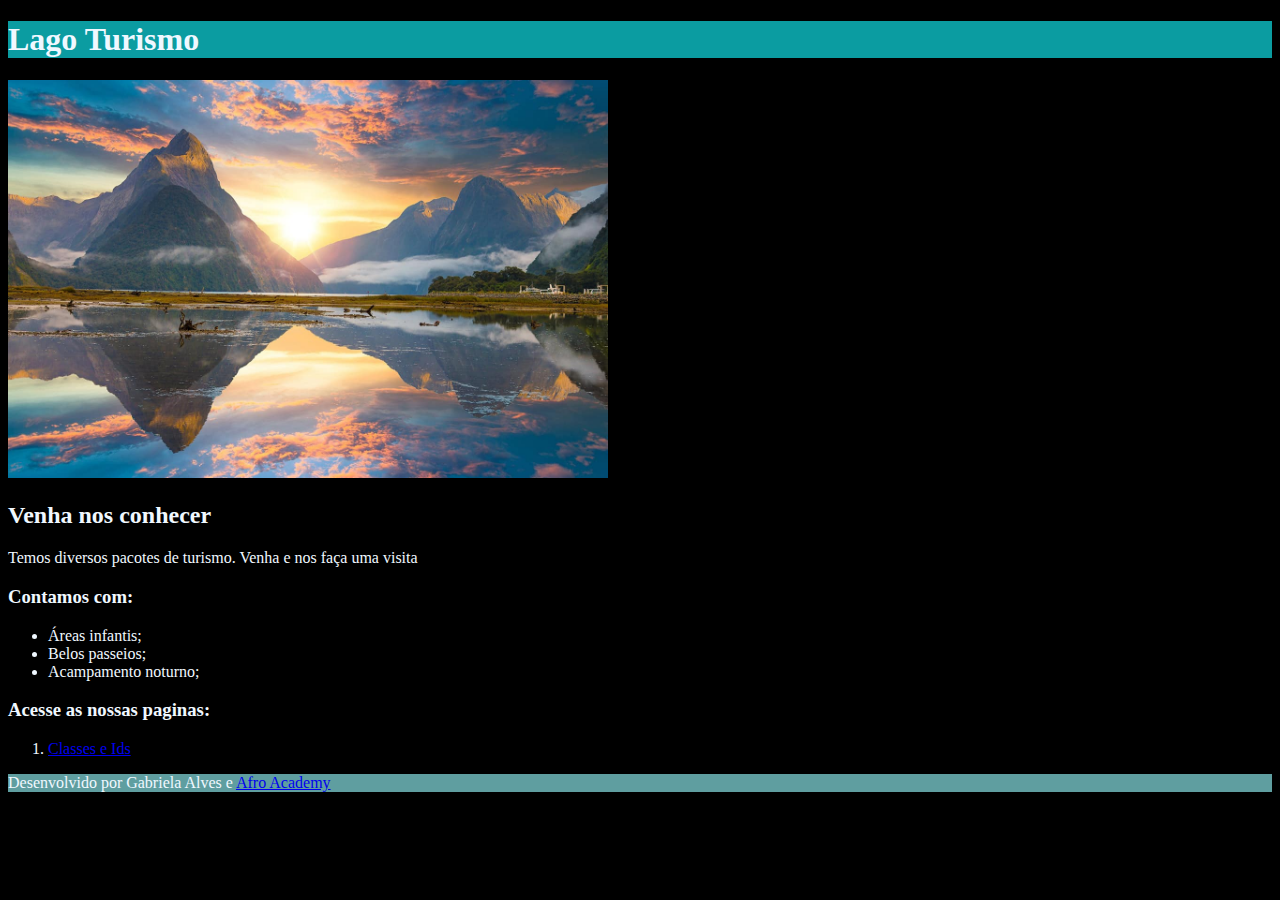
<file: index.html>
<!DOCTYPE html>
<html lang="pt-BR">
    <head>
        <meta charset="UTF-8">
        <meta http-equiv="X-UA-Compatible" content="IE=edge">
        <meta name="viewport" content="width=device-width, initial-scale=1.0">

        <link rel="stylesheet" href="./style.css">

        <title>Primeira Página</title>
    </head>
    <body>
        <header>
            <h1>Lago Turismo</h1>
        </header>
        <img src="./imagens/lago.jpg" alt="lago-imagem principal">
        <h2>Venha nos conhecer</h2>
        <p>Temos diversos pacotes de turismo. Venha e nos faça uma visita </p>
   
        <div>
            <h3>Contamos com: </h3>
            <ul>
                <li>Áreas infantis;</li>
                <li>Belos passeios;</li>
                <li>Acampamento noturno;</li>
            </ul>
        </div>
        <div>
            <h3>Acesse as nossas paginas:</h3> 
            <ol>
                <li><a href="./Classes-Ids/classes-ids.html"> Classes e Ids</a></li>
            </ol>
        </div>

        <footer>
            Desenvolvido por Gabriela Alves e 
            <a href="https://afroacademy.com.br/" target="_blank">Afro Academy</a>
        </footer>
    </body>
</html>
</file>
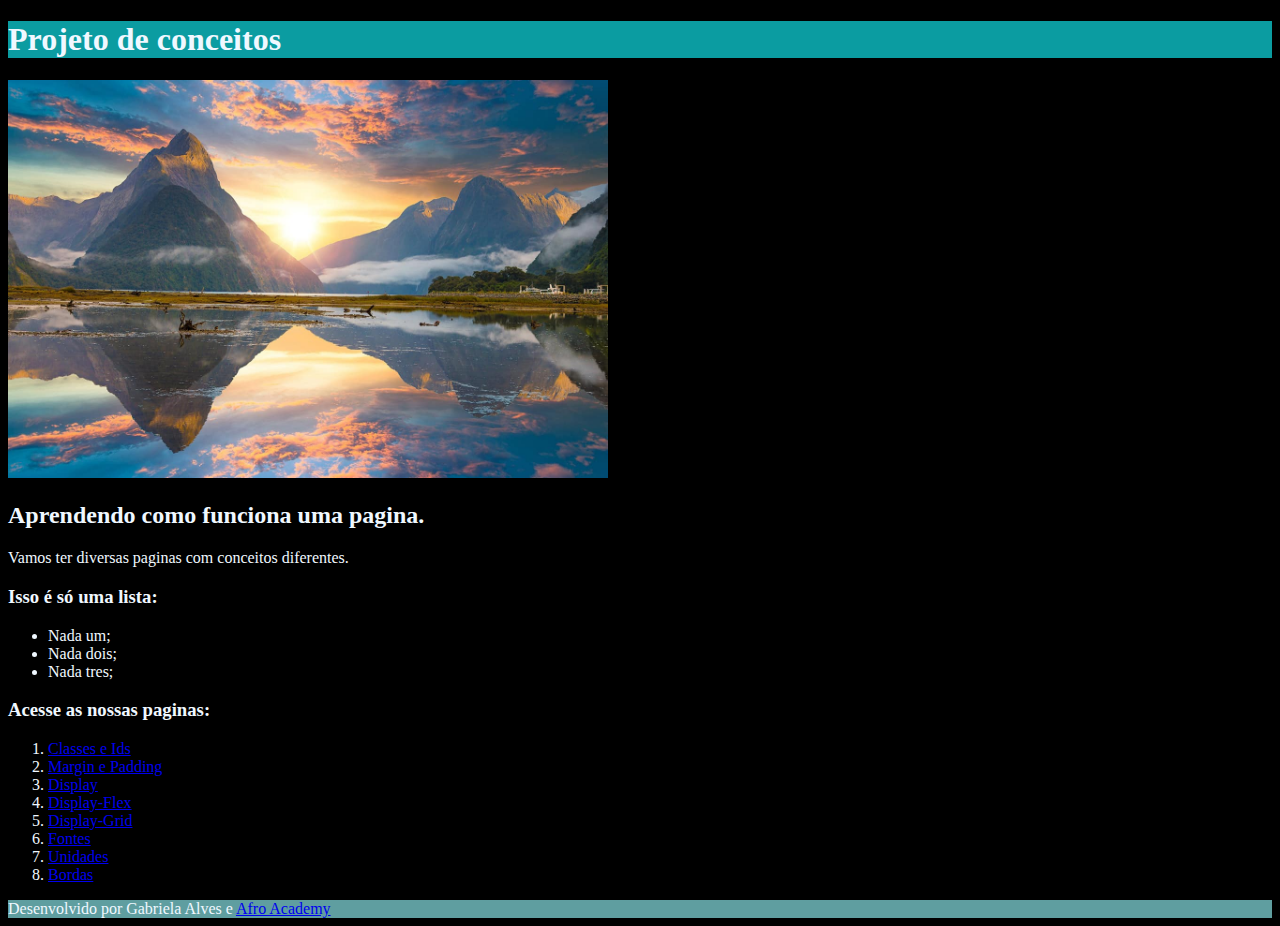
<file: pages/index.html>
<!DOCTYPE html>
<html lang="pt-BR">
    <head>
        <meta charset="UTF-8">
        <meta http-equiv="X-UA-Compatible" content="IE=edge">
        <meta name="viewport" content="width=device-width, initial-scale=1.0">

        <link rel="stylesheet" href="../styles/style.css">

        <title>Conceitos de Página</title>
    </head>
    <body>
        <header>
            <h1>Projeto de conceitos</h1>
        </header>
        <img src="../images/lago.jpg" alt="lago-imagem principal">
        <h2>Aprendendo como funciona uma pagina.</h2>
        <p>Vamos ter diversas paginas com conceitos diferentes.</p>
   
        <div>
            <h3>Isso é só uma lista: </h3>
            <ul>
                <li>Nada um;</li>
                <li>Nada dois;</li>
                <li>Nada tres;</li>
            </ul>
        </div>
        <div>
            <h3>Acesse as nossas paginas:</h3> 
            <ol>
                <li><a href="./classes-ids.html"> Classes e Ids</a></li>
                <li><a href="./margin-padding.html"> Margin e Padding</a></li>
                <li><a href="./display.html"> Display</a></li>
                <li><a href="./display-flex.html"> Display-Flex</a></li>
                <li><a href="./display-grid.html"> Display-Grid</a></li>
                <li><a href="./fontes.html"> Fontes</a></li>
                <li><a href="./unidades.html"> Unidades</a></li>
                <li><a href="./bordas.html">Bordas</a></li>
            </ol>
        </div>

        <footer>
            Desenvolvido por Gabriela Alves e 
            <a href="https://afroacademy.com.br/" target="_blank">Afro Academy</a>
        </footer>
    </body>
</html>
</file>
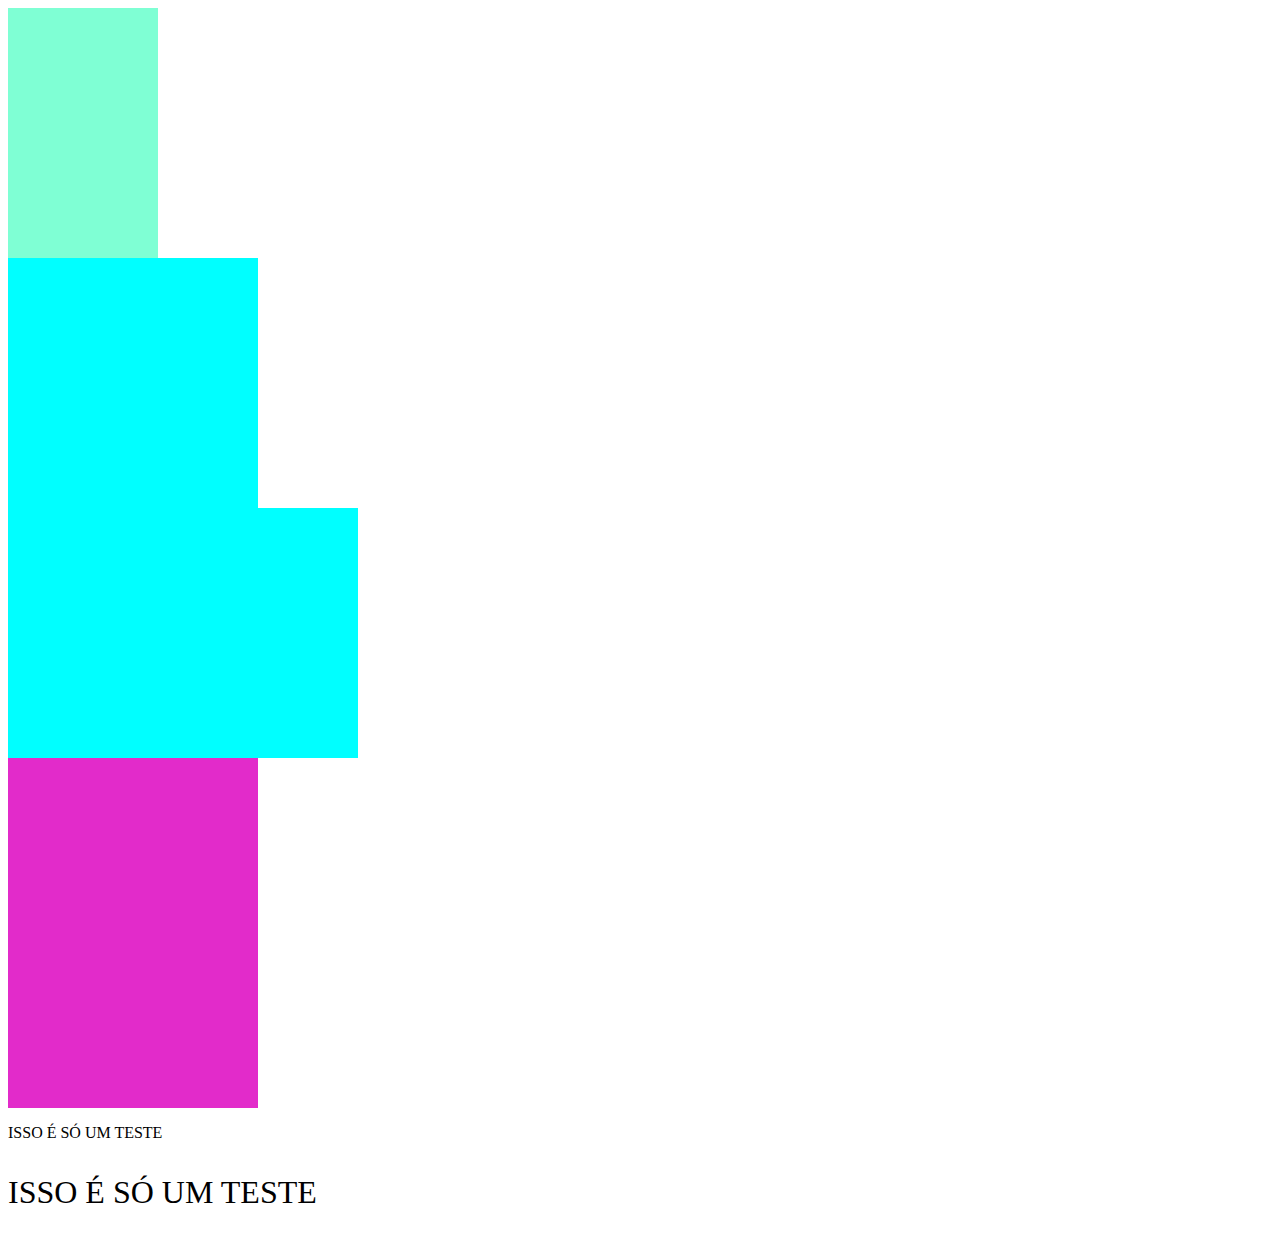
<file: classes-ids.html>
<!DOCTYPE html>
<html lang="pt-BR">
<head>
    <meta charset="UTF-8">
    <meta http-equiv="X-UA-Compatible" content="IE=edge">
    <meta name="viewport" content="width=device-width, initial-scale=1.0">
    <link rel="stylesheet" href="./classes-ids.css">
    <title>Classes e Ids</title>
</head>
<body>
    <div id="verde" class="pequeno"></div>
    <div class="azul "></div>
    <div class="grande azul"></div>
    <div id="alto" class="rosa"></div>
    <p class="minusculas">Isso é só um teste</p>
    <p class="maisculas">Isso é só um teste</p>
</body>
</html>
</file>
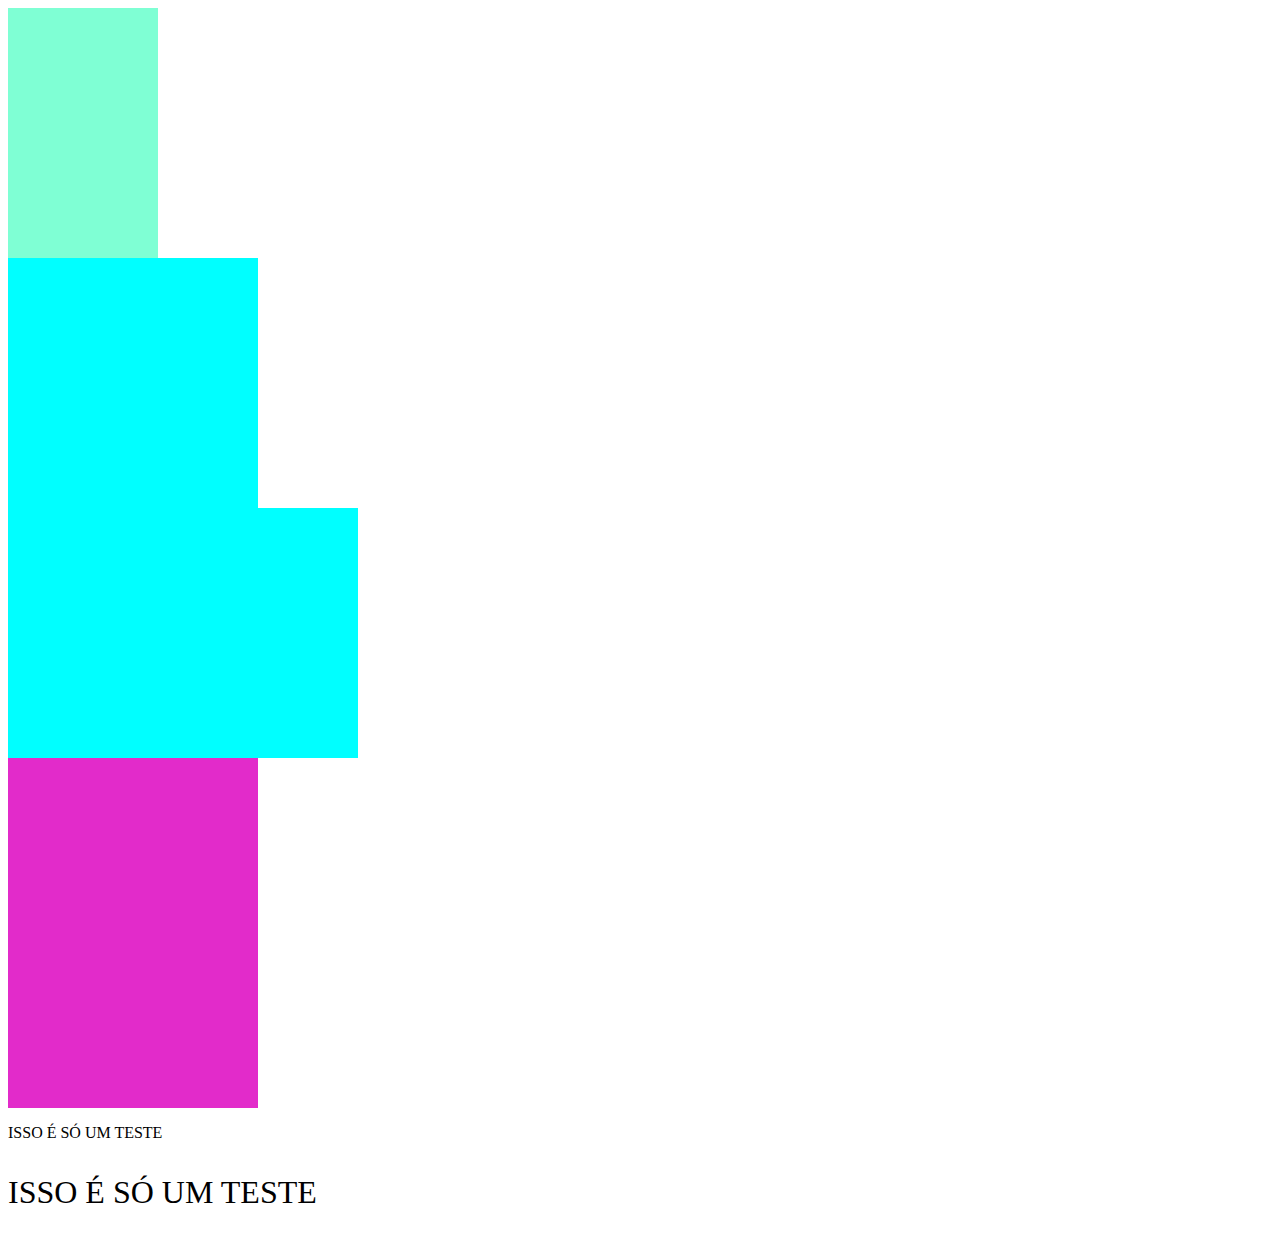
<file: Classes-Ids/classes-ids.html>
<!DOCTYPE html>
<html lang="pt-BR">
<head>
    <meta charset="UTF-8">
    <meta http-equiv="X-UA-Compatible" content="IE=edge">
    <meta name="viewport" content="width=device-width, initial-scale=1.0">
    
    <link rel="stylesheet" href="./classes-ids.css">
    <title>Classes e Ids</title>
</head>
<body>
    <div id="verde" class="pequeno"></div>
    <div class="azul "></div>
    <div class="grande azul"></div>
    <div id="alto" class="rosa"></div>
    <p class="minusculas">Isso é só um teste</p>
    <p class="maisculas">Isso é só um teste</p>
</body>
</html>
</file>
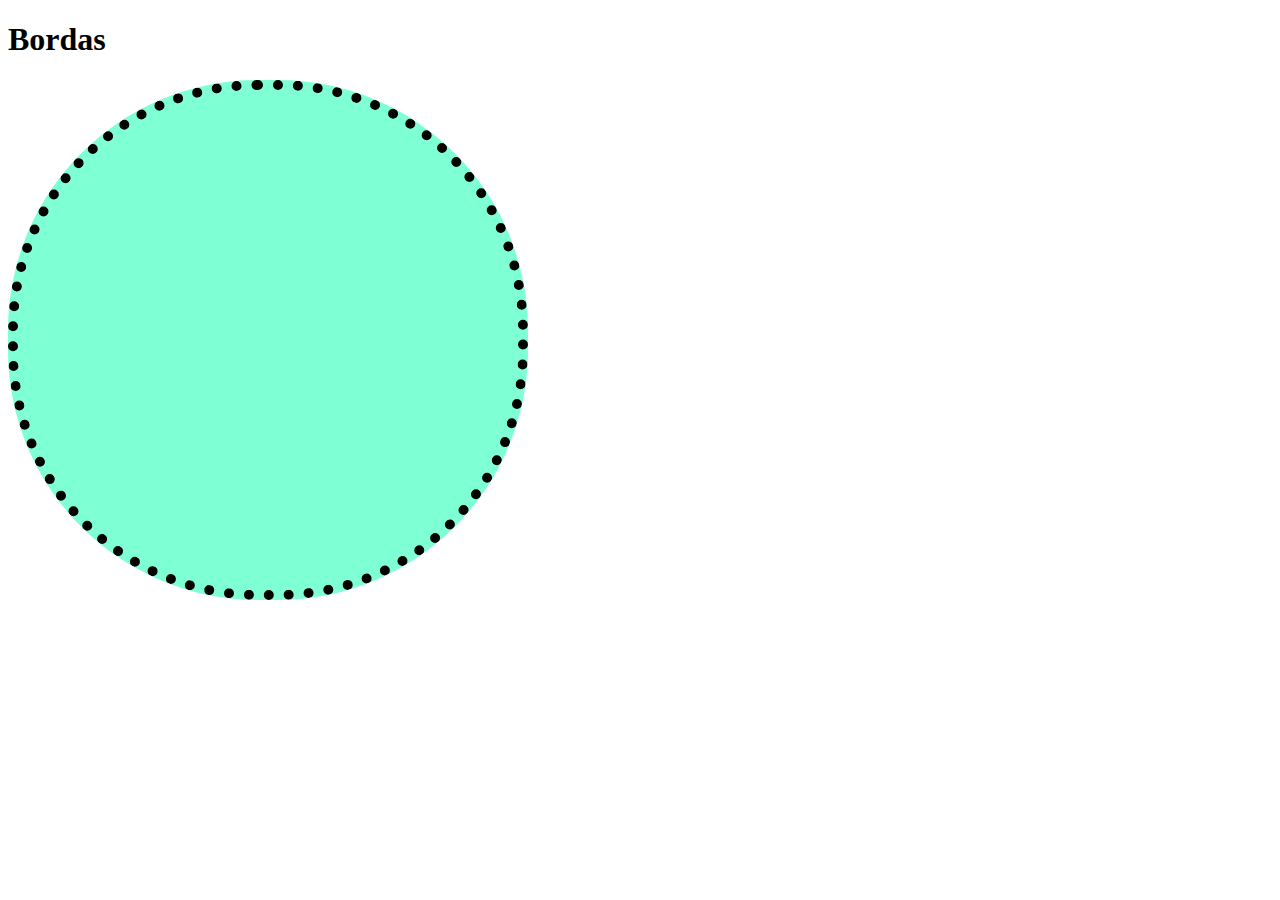
<file: pages/bordas.html>
<!DOCTYPE html>
<html lang="pt-BR">
<head>
    <meta charset="UTF-8">
    <meta http-equiv="X-UA-Compatible" content="IE=edge">
    <meta name="viewport" content="width=device-width, initial-scale=1.0">
    <link rel="stylesheet" href="../styles/bordas.css">

    <title>Bordas</title>
</head>
<body>
    <h1>Bordas</h1>
    <div class="borda"></div>
    
</body>
</html>
</file>
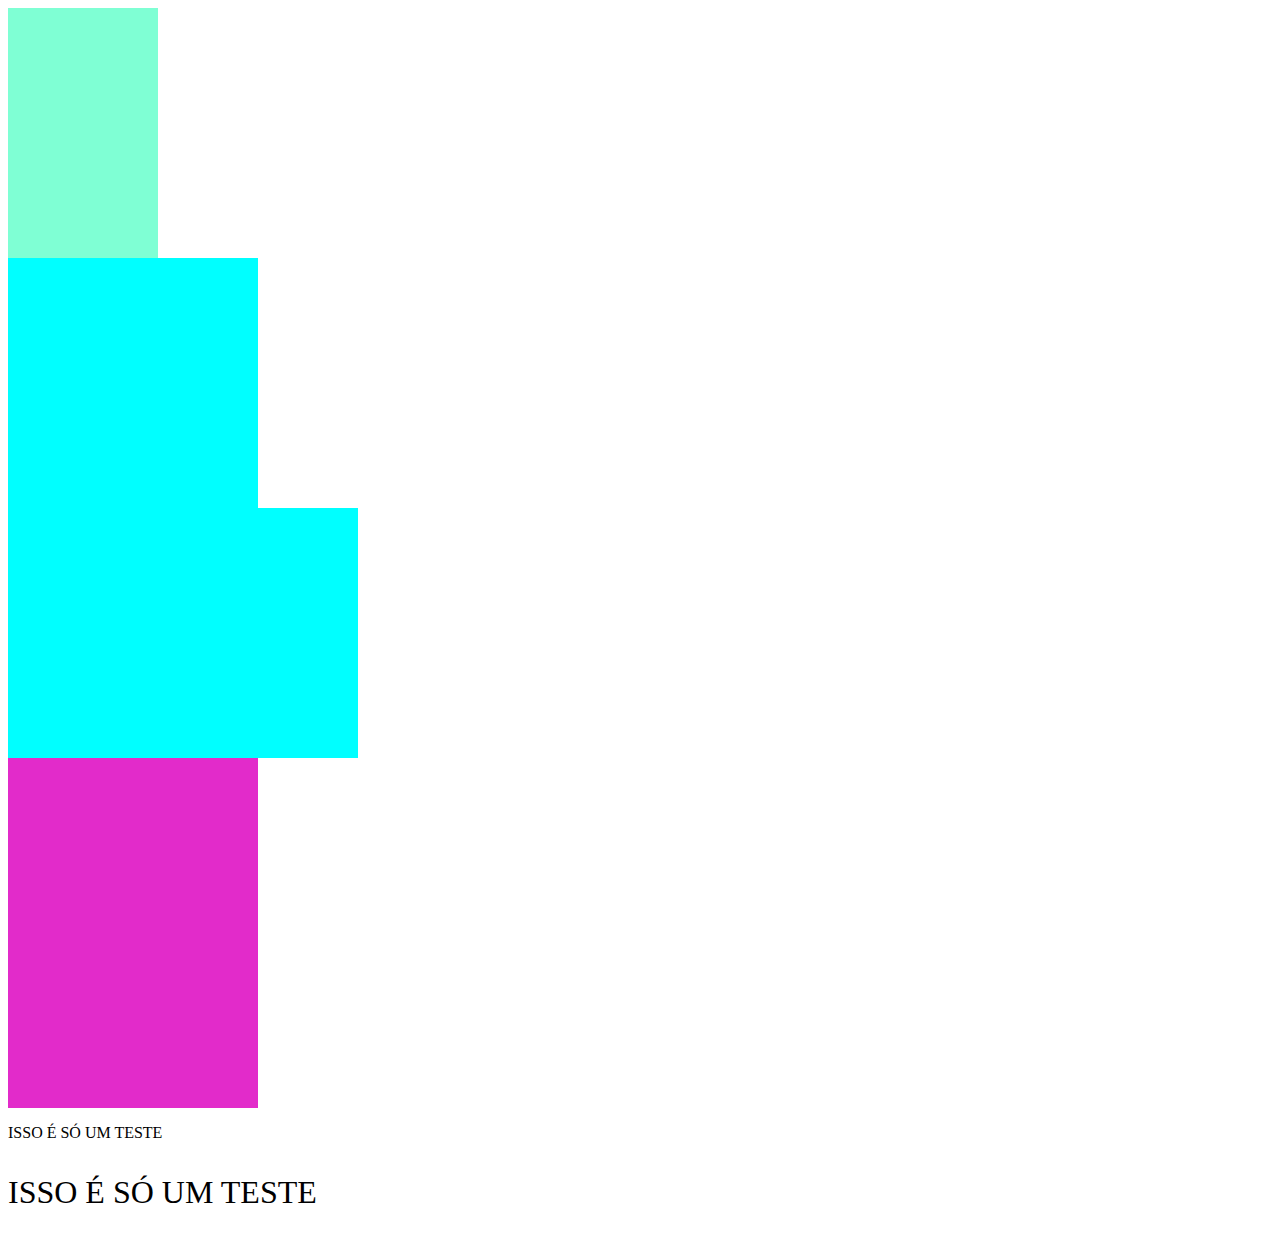
<file: pages/classes-ids.html>
<!DOCTYPE html>
<html lang="pt-BR">
<head>
    <meta charset="UTF-8">
    <meta http-equiv="X-UA-Compatible" content="IE=edge">
    <meta name="viewport" content="width=device-width, initial-scale=1.0">
    
    <link rel="stylesheet" href="../styles/classes-ids.css">
    <title>Classes e Ids</title>
</head>
<body>
    <div id="verde" class="pequeno"></div>
    <div class="azul "></div>
    <div class="grande azul"></div>
    <div id="alto" class="rosa"></div>
    <p class="minusculas">Isso é só um teste</p>
    <p class="maisculas">Isso é só um teste</p>
</body>
</html>
</file>
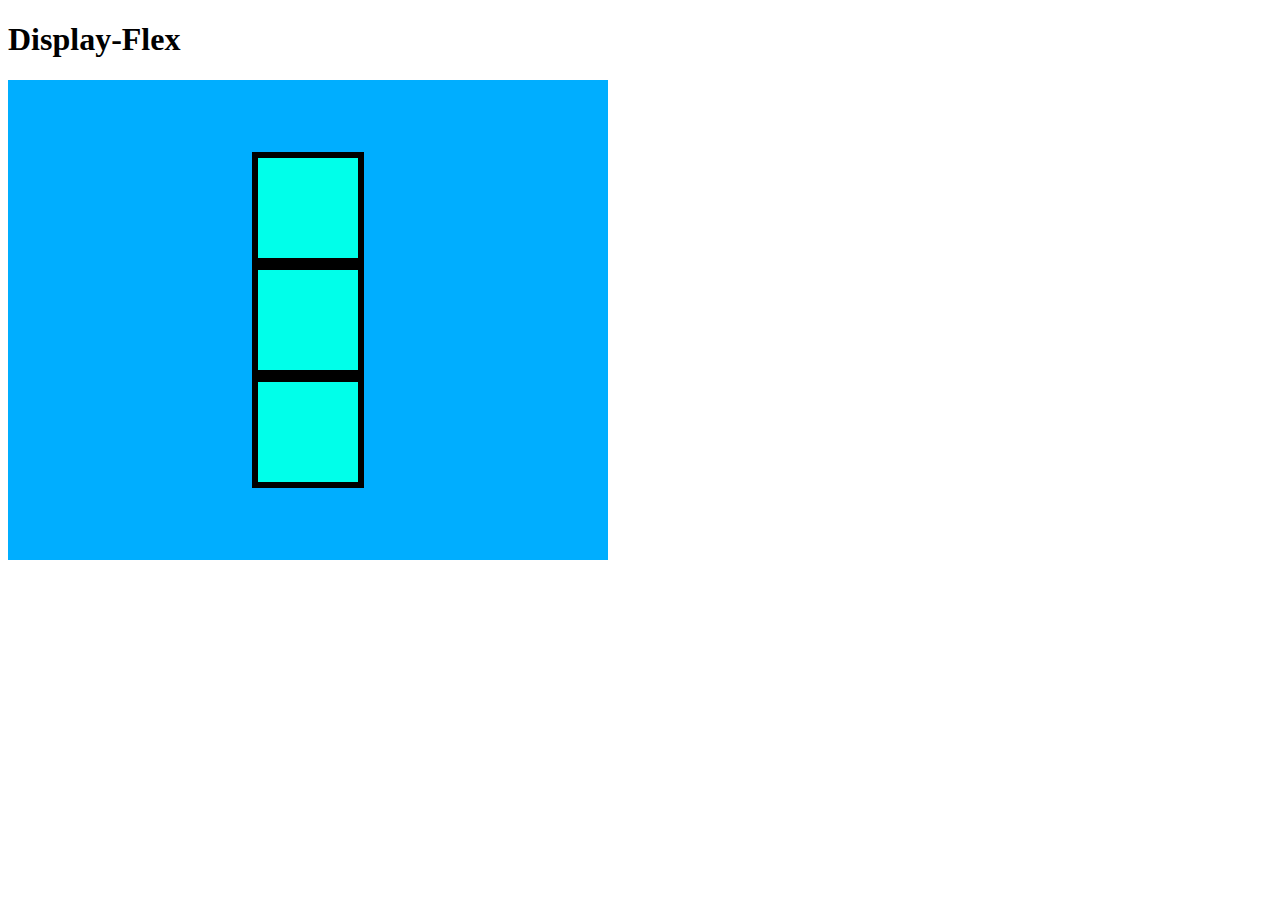
<file: pages/display-flex.html>
<!DOCTYPE html>
<html lang="pt-BR">
<head>
    <meta charset="UTF-8">
    <meta http-equiv="X-UA-Compatible" content="IE=edge">
    <meta name="viewport" content="width=device-width, initial-scale=1.0">
    <link rel="stylesheet" href="../styles/display-flex.css">
    <title>Display-Flex</title>
</head>
<body>
    <h1>Display-Flex</h1>
    <div class="container">
        <div class="quadrado"></div>
        <div class="quadrado"></div>
        <div class="quadrado"></div>
    </div>
</body>
</html>
</file>
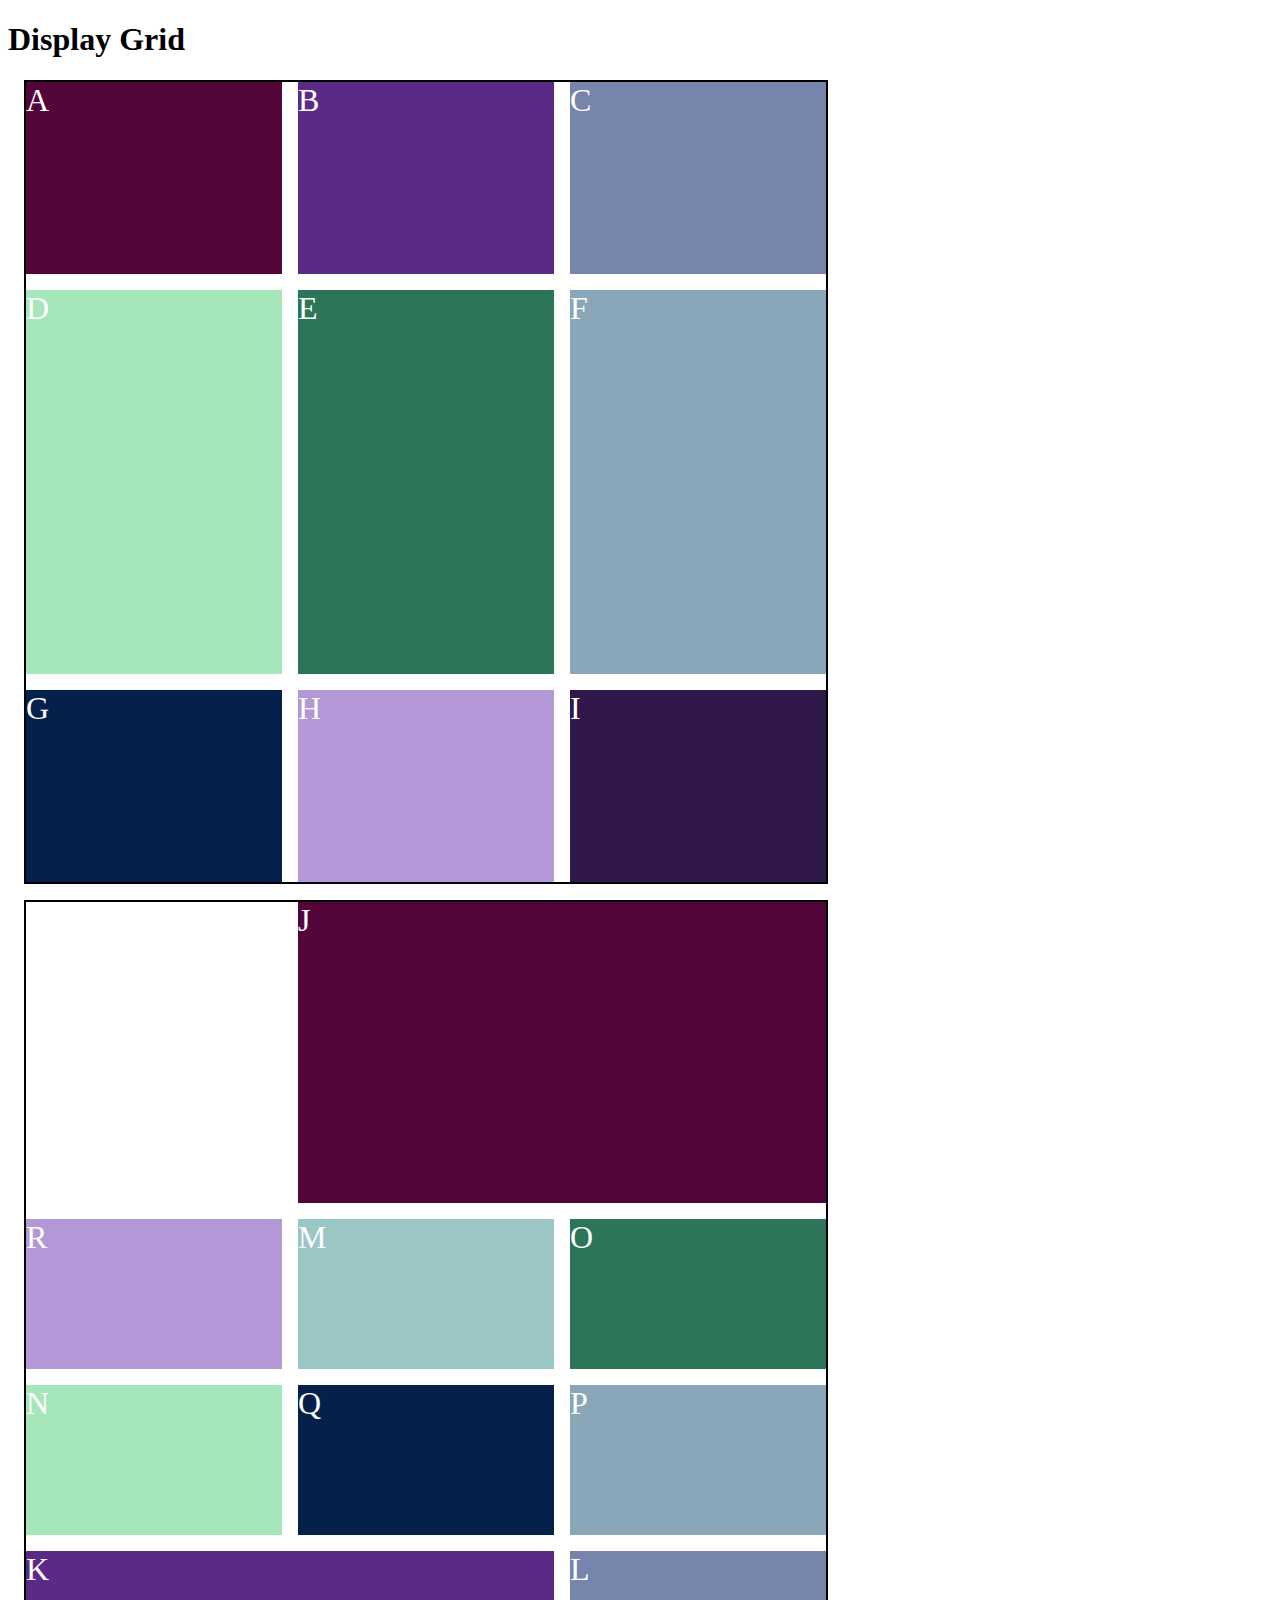
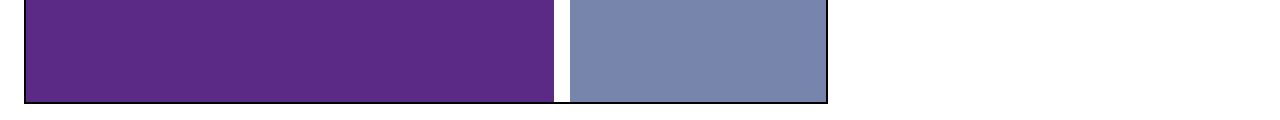
<file: pages/display-grid.html>
<!DOCTYPE html>
<html lang="en">
<head>
    <meta charset="UTF-8">
    <meta http-equiv="X-UA-Compatible" content="IE=edge">
    <meta name="viewport" content="width=device-width, initial-scale=1.0">
    <title>Display-Grid</title>
    <link rel="stylesheet" href="../styles/display-grid.css">
</head>
<body>
    <h1>Display Grid</h1>

    <div class="container primeiro">
        <div class="a">A</div>
        <div class="b">B</div>
        <div class="c">C</div>
        <div class="d">D</div>
        <div class="e">E</div>
        <div class="f">F</div>
        <div class="g">G</div>
        <div class="h">H</div>
        <div class="i">I</div>
    </div>
    <div class="container segundo">
        <div class="j">J</div>
        <div class="k">K</div>
        <div class="l">L</div>
        <div class="m">M</div>
        <div class="n">N</div>
        <div class="o">O</div>
        <div class="p">P</div>
        <div class="q">Q</div>
        <div class="r">R</div>
    </div>
</body>
</html>
</file>
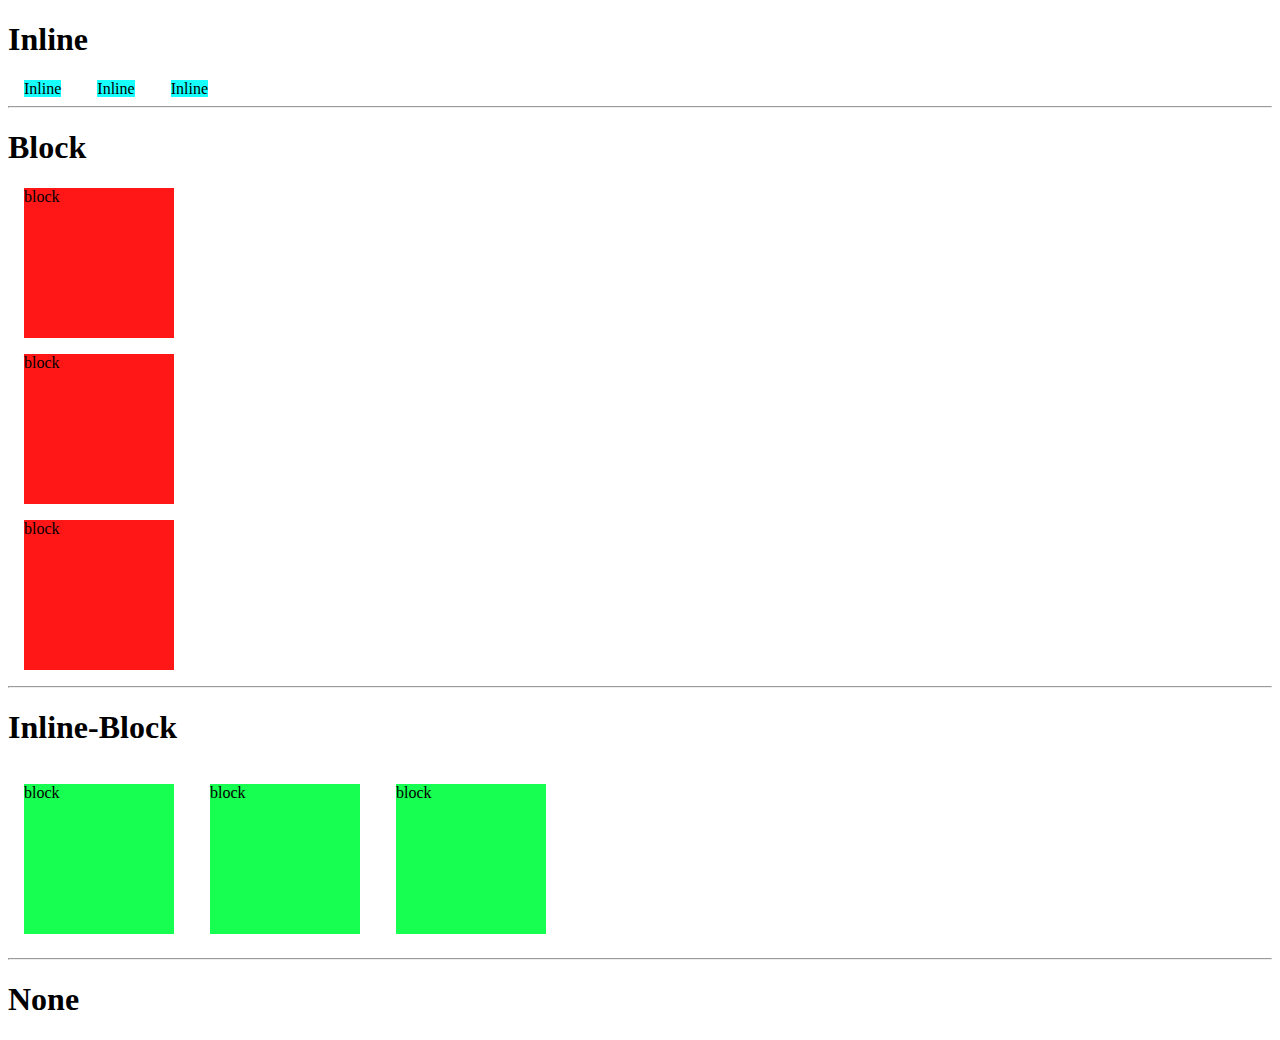
<file: pages/display.html>
<!DOCTYPE html>
<html lang="pt-BR">
<head>
    <meta charset="UTF-8">
    <meta http-equiv="X-UA-Compatible" content="IE=edge">
    <meta name="viewport" content="width=device-width, initial-scale=1.0">
    <link rel="stylesheet" href="../styles/display.css">

    <title>Display Block e Inline</title>

</head>
<body>
    <h1>Inline</h1>
    <div class="display-inline">Inline</div>
    <div class="display-inline">Inline</div>
    <div class="display-inline">Inline</div>

    <hr>

    <h1>Block</h1>
    <div class="display-block">block</div>
    <div class="display-block">block</div>
    <div class="display-block">block</div>

    <hr>

    <h1>Inline-Block</h1>
    <div class="display-inline-block">block</div>
    <div class="display-inline-block">block</div>
    <div class="display-inline-block">block</div>

    <hr>

    <h1>None</h1>
    <div class="display-none">block</div>
    <div class="display-none">block</div>
    <div class="display-none">block</div>
    
</body>
</html>
</file>
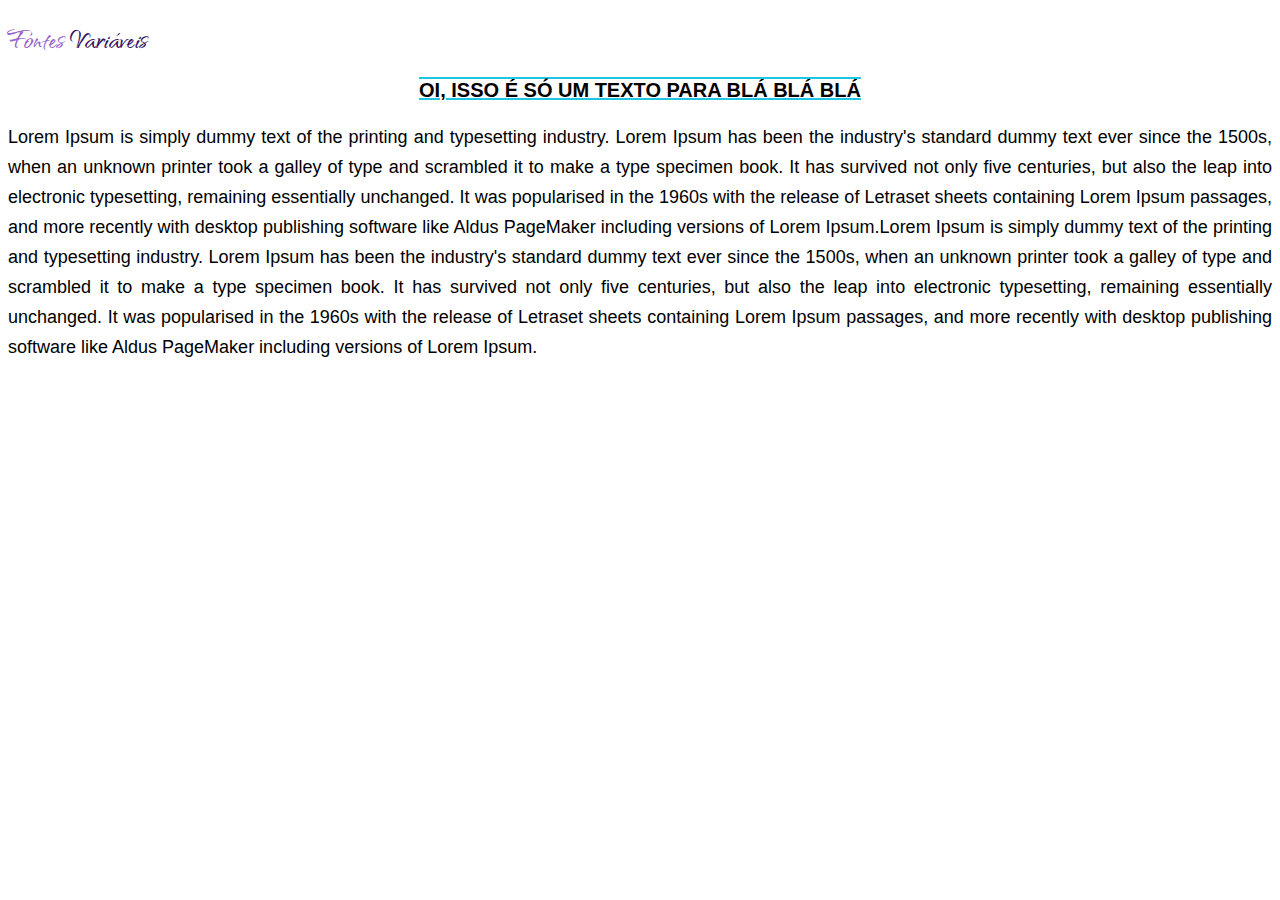
<file: pages/fontes.html>
<!DOCTYPE html>
<html lang="pt-BR">
<head>
    <meta charset="UTF-8">
    <meta http-equiv="X-UA-Compatible" content="IE=edge">
    <meta name="viewport" content="width=device-width, initial-scale=1.0">
    <link rel="stylesheet" href="../styles/fontes.css">
    <link rel="preconnect" href="https://fonts.googleapis.com">
    <link rel="preconnect" href="https://fonts.gstatic.com" crossorigin>
    <link href="https://fonts.googleapis.com/css2?family=Inter:wght@400;500;700&family=Poppins:wght@100&family=Qwitcher+Grypen:wght@700&family=Source+Code+Pro:wght@600&display=swap" rel="stylesheet">
    <title>Fontes</title>
</head>
<body>
    <h1 class="titulo">Fontes <span>Variáveis </span></h1>
    <p class="paragrafo">Oi, isso é só um texto para blá blá blá </p>
    <p class="conteudo">
    Lorem Ipsum is simply dummy text of the printing and typesetting industry.
    Lorem Ipsum has been the industry's standard dummy text ever since the 1500s,
    when an unknown printer took a galley of type and scrambled it to make a type
    specimen book. It has survived not only five centuries, but also the leap into
    electronic typesetting, remaining essentially unchanged. It was popularised
    in the 1960s with the release of Letraset sheets containing Lorem Ipsum passages, 
    and more recently with desktop publishing software like Aldus PageMaker including versions 
    of Lorem Ipsum.Lorem Ipsum is simply dummy text of the printing and typesetting industry.
    Lorem Ipsum has been the industry's standard dummy text ever since the 1500s, 
    when an unknown printer took a galley of type and scrambled it to make a type
    specimen book. It has survived not only five centuries, but also the leap into
    electronic typesetting, remaining essentially unchanged. It was popularised in
    the 1960s with the release of Letraset sheets containing Lorem Ipsum passages,
    and more recently with desktop publishing software like Aldus PageMaker including
    versions of Lorem Ipsum.</p>
    
</body>
</html>
</file>
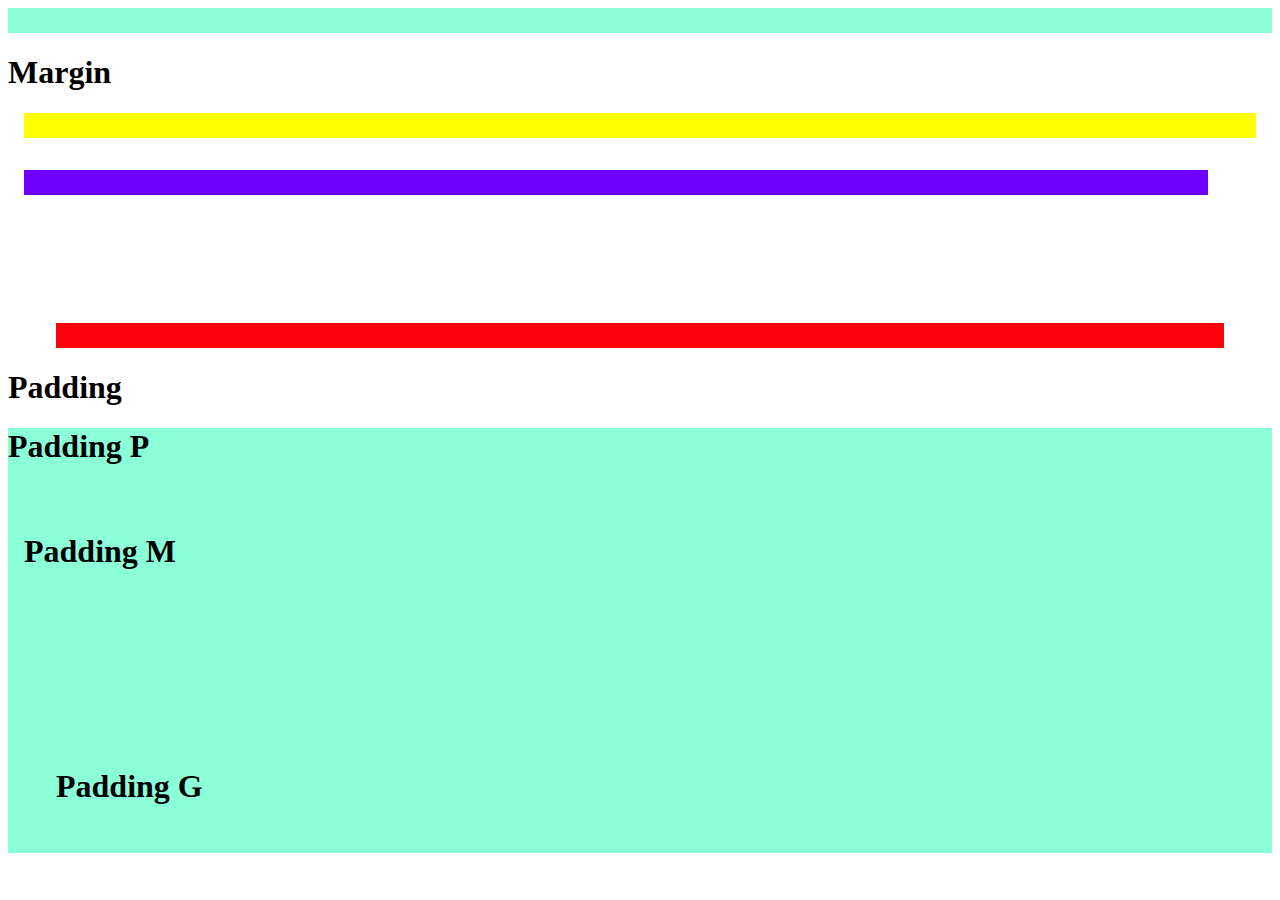
<file: pages/margin-padding.html>
<!DOCTYPE html>
<html lang="pt-BR">
<head>
    <meta charset="UTF-8">
    <meta http-equiv="X-UA-Compatible" content="IE=edge">
    <meta name="viewport" content="width=device-width, initial-scale=1.0">

    <link rel="stylesheet" href="../styles/margin-padding.css">

    <title>Margin Padding</title>
</head>
<body>
    <div></div>
        <h1>Margin</h1>
    <div class="margin-p"></div>
    <div class="margin-m"></div>
    <div class="margin-g"></div>
        <h1>Padding</h1>
    <div>
        <h1 class="padding-p">Padding P</h1>
        <h1 class="padding-m">Padding M</h1>
        <h1 class="padding-g">Padding G</h1>
    </div>
</body>
</html>
</file>
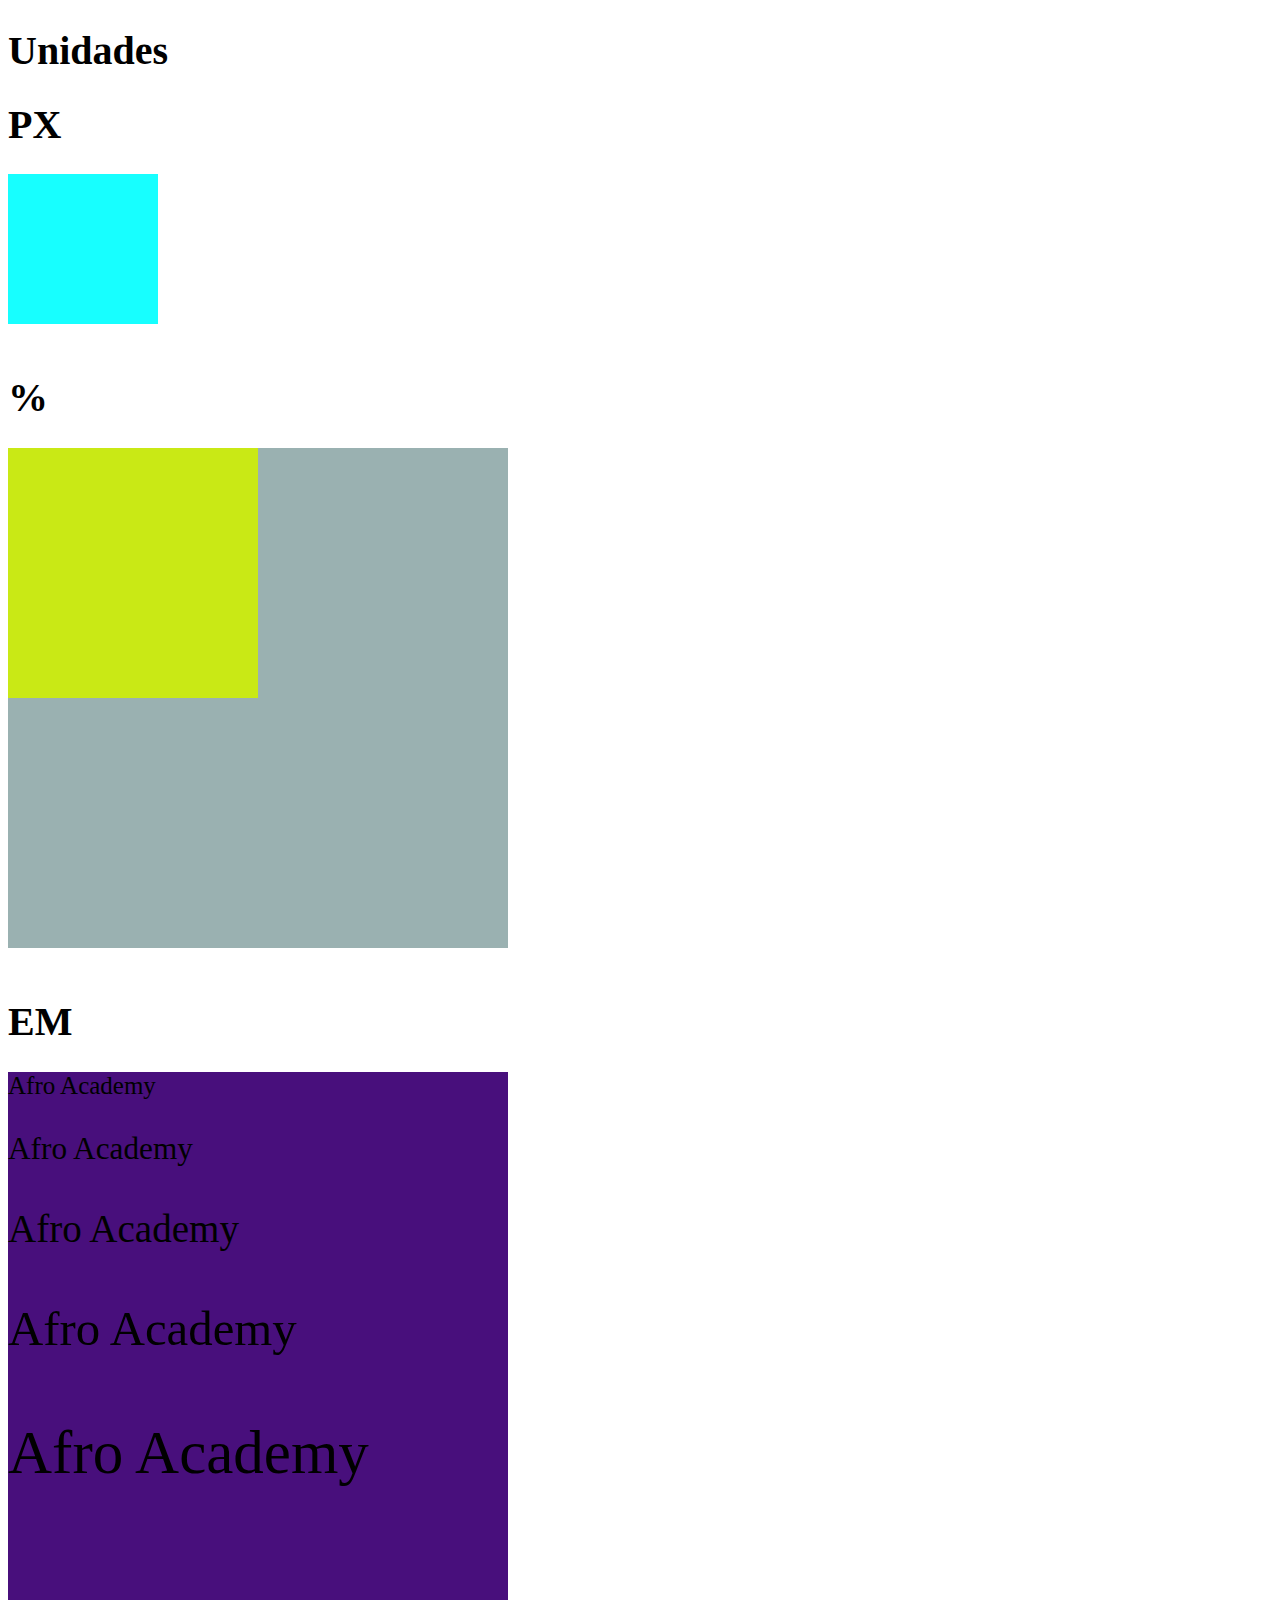
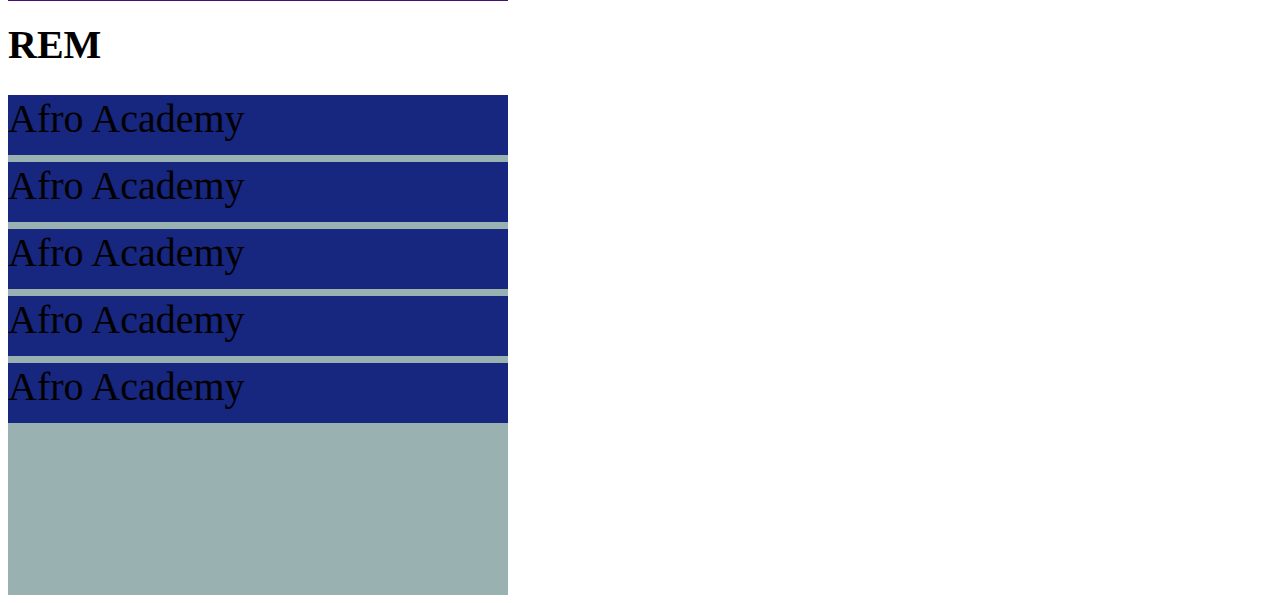
<file: pages/unidades.html>
<!DOCTYPE html>
<html lang="pt-BR">
<head>
    <meta charset="UTF-8">
    <meta http-equiv="X-UA-Compatible" content="IE=edge">
    <meta name="viewport" content="width=device-width, initial-scale=1.0">
    <link rel="stylesheet" href="../styles/unidades.css">
    <title>Unidades</title>
</head>
<body>
   <h1>Unidades</h1> 
   <h1>PX</h1>
   <div class="px"></div>
   <br>
   <h1>%</h1>
   <div class="container">
        <div class="porcento"></div>
    </div>
   
   <br>
   <h1>EM</h1>
   <div class="container">
        <div class="em">
            Afro Academy
            <div class="em">
                Afro Academy
                <div class="em">
                    Afro Academy
                    <div class="em">
                        Afro Academy
                        <div class="em">
                            Afro Academy
                        </div>
                    </div>
                </div>
            </div>
        </div>
    </div>

   <br>
   <h1>REM</h1>
   <div class="container">
    <div class="rem">
        Afro Academy
        <div class="rem">
            Afro Academy
            <div class="rem">
                Afro Academy
                <div class="rem">
                    Afro Academy
                    <div class="rem">
                        Afro Academy
                    </div>
                </div>
            </div>
        </div>
    </div>
</div>
</body>
</html>
</file>
<file: style.css>
body{
    background-color: black;
    color: aliceblue;
}
header{
    background-color: rgb(11, 156, 161);
}
img{
    width: 600px;
}
footer{
    background-color: cadetblue;
}
</file>
<file: styles/style.css>
body{
    background-color: black;
    color: aliceblue;
}
header{
    background-color: rgb(11, 156, 161);
}
img{
    width: 600px;
}
footer{
    background-color: cadetblue;
}
</file>
<file: classes-ids.css>
div{
    width: 250px;
    height: 250px;
    
}
#verde{
    background-color: aquamarine;
}
#alto{
    height: 350px;
}
.azul{
    background-color: aqua;
}
.pequeno{
    width: 150px;
}
.grande{
    width: 350px;
}
.rosa{
    background-color: rgb(226, 43, 202);
}
.minusculas{
    text-transform: uppercase;
}
.maisculas{
    font-size: 32px;
    text-transform: uppercase;
}
</file>
<file: Classes-Ids/classes-ids.css>
div{
    width: 250px;
    height: 250px;
    
}
#verde{
    background-color: aquamarine;
}
#alto{
    height: 350px;
}
.azul{
    background-color: aqua;
}
.pequeno{
    width: 150px;
}
.grande{
    width: 350px;
}
.rosa{
    background-color: rgb(226, 43, 202);
}
.minusculas{
    text-transform: uppercase;
}
.maisculas{
    font-size: 32px;
    text-transform: uppercase;
}
</file>
<file: styles/bordas.css>
.borda{
    width: 500px;
    height: 500px;
    background-color: aquamarine;
    border-color: black;
    border-width: 10px;
    border-style: dotted;
    border-radius: 250px;
}
</file>
<file: styles/classes-ids.css>
div{
    width: 250px;
    height: 250px;
    
}
#verde{
    background-color: aquamarine;
}
#alto{
    height: 350px;
}
.azul{
    background-color: aqua;
}
.pequeno{
    width: 150px;
}
.grande{
    width: 350px;
}
.rosa{
    background-color: rgb(226, 43, 202);
}
.minusculas{
    text-transform: uppercase;
}
.maisculas{
    font-size: 32px;
    text-transform: uppercase;
}
</file>
<file: styles/display-flex.css>
.container{
    background-color: rgb(0, 174, 255);
    width: 600px;
    height: 480px;
    display: flex;
    flex-direction: column;
    
/* alinha na vertical */
    align-items: center;
/* alinha na horizontal */
    justify-content: center;
}
.quadrado{
    background-color: rgb(0, 255, 234);
    width: 100px;
    height: 100px;
    border: 6px solid #000;
}
</file>
<file: styles/display-grid.css>
.primeiro{
    width: 800px;
    height: 800px;
    border: 2px solid #000;
    
    display: grid;
    grid-template-columns: 1fr 1fr 1fr;
    grid-template-rows: 1fr 2fr 1fr;
    gap: 16px;

    /* row-gap: 16px; 
     Espaçamento linhas */
    /* column-gap: 32px;
    Espaçamento de colunas */
    margin: 16px;
} 
.container div{
    color: #fff;
    font-size: 32px;
   
}
.a{
    background-color: #530539;
  
}
.b{
    background-color:#5B2A86 ;
}
.c{
    background-color:#7785AC ;
}
.d{
    background-color:#9AC6C5 ;
}
.d{
    background-color:#A5E6BA ;
}
.e{
    background-color:#2c7558 ;
}
.f{
    background-color:#89A6B9 ;
}
.g{
    background-color:#05204A ;
}
.h{
    background-color:#B497D6;
}
.i{
    background-color:#30184b;
}

/* 2 container */

.segundo{
    width: 800px;
    height: 800px;
    border: 2px solid #000;
    margin: 16px;

    display: grid;
    grid-template-columns: 1fr 1fr 1fr;
    grid-template-rows: 2fr 1fr 1fr 1fr;

    gap: 16px;
  
    grid-template-areas: 
        '. j j'
        'r m o'
        'n q p'
        'k k l'
    ;
 
} 
.j{
    background-color: #530539;
    grid-area: j;

    /* grid-column: 1/4; */
    /* grid-column-start: 1;
    grid-column-end: 4; */

    /* grid-row: 2/3; */
    /* grid-row-start: 3;
    grid-row-end: 4; */
}
.k{
    background-color:#5B2A86 ;
    grid-area: k;
}
.l{
    background-color:#7785AC ;
    grid-area: l;
}
.m{
    background-color:#9AC6C5 ;
    grid-area: m;
}
.n{
    background-color:#A5E6BA ;
    grid-area: n;
}
.o{
    background-color:#2c7558 ;
    grid-area: o;
}
.p{
    background-color:#89A6B9 ;
    grid-area: p;
}
.q{
    background-color:#05204A ;
    grid-area: q;
}
.r{
    background-color:#B497D6;
    grid-area: r;
}
</file>
<file: styles/display.css>
.display-inline{
    display: inline;
    width: 150px;
    height: 150px;
    background-color: rgba(0, 255, 255, 0.911);
    margin: 16px;
    /*  */
}
.display-block{
    display: block;
    width: 150px;
    height: 150px;
    background-color: rgba(255, 0, 0, 0.911);
    margin: 16px;
}

.display-inline-block{
    display: inline-block;
    width: 150px;
    height: 150px;
    background-color: rgba(0, 255, 64, 0.911);
    margin: 16px;
    /* Mantém na mesma linha e com o mesmo tamanho */
}
.display-none{
    display: none;
    width: 150px;
    height: 150px;
    background-color: rgba(0, 255, 64, 0.911);
    margin: 16px;
    
}
</file>
<file: styles/fontes.css>
.titulo{
    font-family: Qwitcher Grypen;
    color: rgba(114, 42, 182, 0.74);
}
span{
    color:rgb(56, 17, 94);
}
.paragrafo {
    font-size: 20px;
    font-family:Arial, Helvetica, sans-serif;
    /* peso da fonte */
    font-weight: bold;
    /* maiúscula */
    text-transform: uppercase;
    text-align: center;
    text-decoration: underline overline rgb(30, 198, 228);
}
.conteudo{
    font-size:18px ;
    font-family: Arial, Helvetica, sans-serif;
    line-height: 30px ;
    /* altura entre as linhas line-height */
    text-align: justify;
}
</file>
<file: styles/margin-padding.css>
div{
    background-color: rgba(127, 255, 212, 0.918);
    min-height: 25px;
}
.margin-p{
    margin: 16px;
    background-color: #ff0;
}
.margin-m{
    margin: 32px 64px 128px 16px;
    background-color: rgb(111, 0, 255);
}
.margin-g{
    margin-right: 48px;
    margin-left: 48px;
    background-color: rgb(255, 0, 13);
}
.padding-p{
    padding-bottom: 15px;   
}
.padding-m{
    padding: 32px 64px 128px 16px;
}
.padding-g{
    padding: 48px;
}
</file>
<file: styles/unidades.css>
:root{
    font-size: 20px;
}
.container{
    background-color: rgb(154, 177, 177);
    width: 500px;
    height: 500px;
    font-size: 20px;
}
.px{
    background-color: rgba(0, 255, 255, 0.911);
    height: 150px;
    width: 150px;
}
.porcento{
    width: 50%;
    height: 50%;
    background-color: rgb(201, 233, 21);
}

/* EM- pega o valor do elemento pai de multiplica por x em */
.em{
    font-size: 1.25em;
    background-color: rgb(72, 15, 124);
    height: 3em;
    margin-top: 1em;
}
/* Pega o valor do Root e multiplica */
.rem{
    font-size: 2rem;
    background-color: rgb(23, 38, 126);
    height: 3rem;
    margin-top: 1rem;
}
</file>
